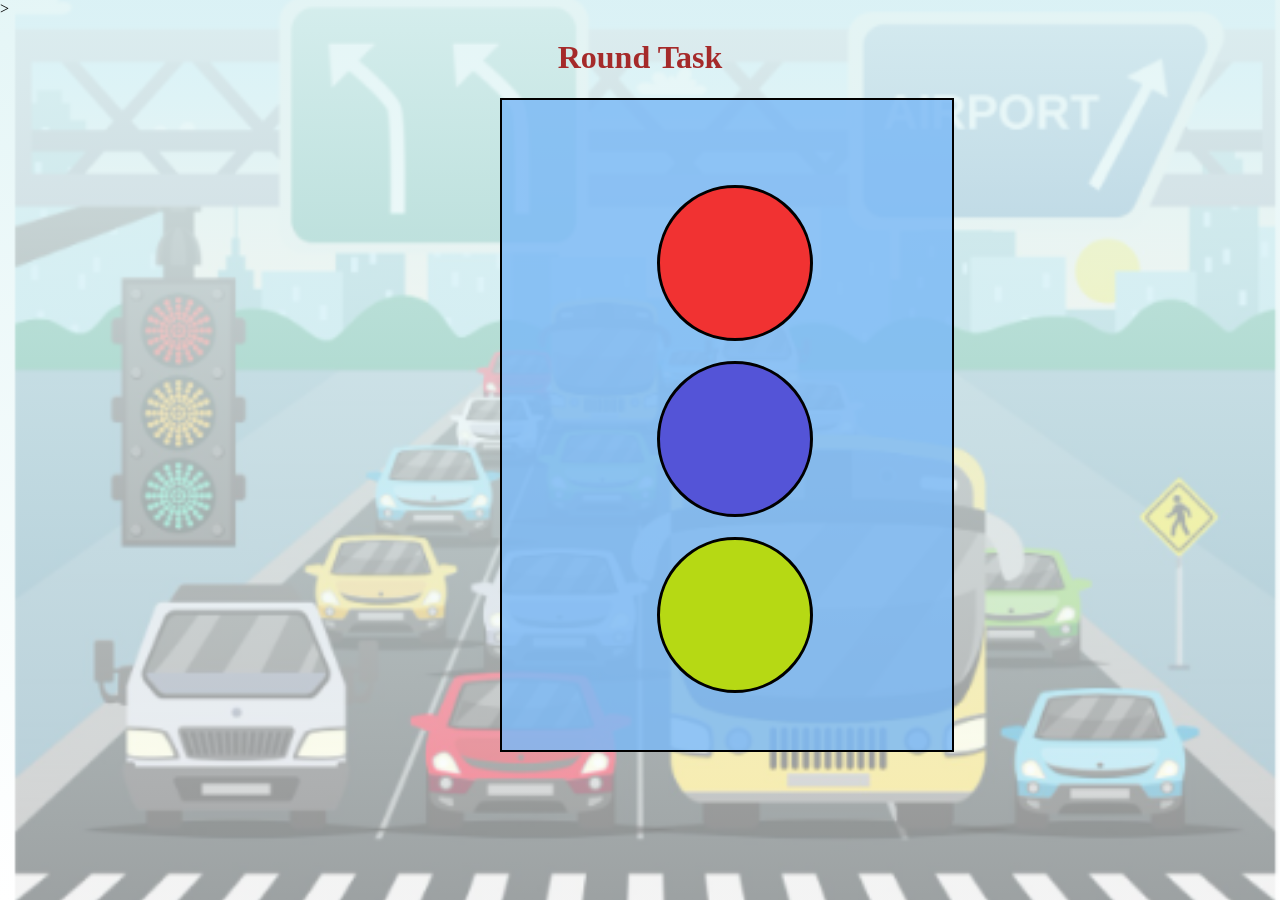
<file: index.html>
<!DOCTYPE html>

<html>
    <head>
        <meta charset="utf-8">
       
        <title> Round </title>
        
        <link rel="stylesheet" href="round.css">
    </head>
    <body < img src="traffic.png" alt=""> >
        <h1 align="center">  Round Task </h1>
        <div class="box1">
            <div class="box2"></div>
            <div class="box3"></div>
            <div class="box4"></div>



        </div>
        
        <script src="" async defer></script>
    </body>
</html>
</file>
<file: round.css>
body{ 
    background-image: linear-gradient(#e3f5f6ef, rgba(255,255,255,0.5)),
         url(traffic\ .png)  ;
    background-size: cover;
    background-repeat: no-repeat;
    background-position: center;
    height: 100vh;
    margin: 0;
h1 {
    color: brown;
}
.box1 {
    height: 500px;
    width: 300px;
    margin-top: 20px;
    margin-bottom: 20px;
    margin-left: 500px;
    margin-right: 80px;
    padding: 75px;
    background-color: oklch(76.807% 0.10846 249.425 / 0.828);
    text-align: center;
    border: 2px solid;

}
.box2 {
    height: 150px;
    width: 150px;
    margin-top: 10px;
    margin-bottom: 20px;
    margin-left: 80px;
    margin-right: 20px;
    padding: auto;
    background: hsl(0, 87%, 57%);
    text-align: center;
    border: 3px solid;
    border-radius: 50%;
}
.box3 {
    height: 150px;
    width: 150px;
    margin-top: 10px;
    margin-bottom: 20px;
    margin-left: 80px;
    margin-right: 20px;
    padding: auto;
    background: lab(41.87% 30.91 -68.74);
    text-align: center;
    border: 3px solid;
    border-radius: 50%;

}
.box4 {
    height: 150px;
    width: 150px;
    margin-top: 10px;
    margin-bottom: 20px;
    margin-left: 80px;
    margin-right: 20px;
    padding: auto;
    background: lab(81.86% -27.73 77.4);
    text-align: center;
    border: 3px solid;
    border-radius: 50%;
}
</file>
